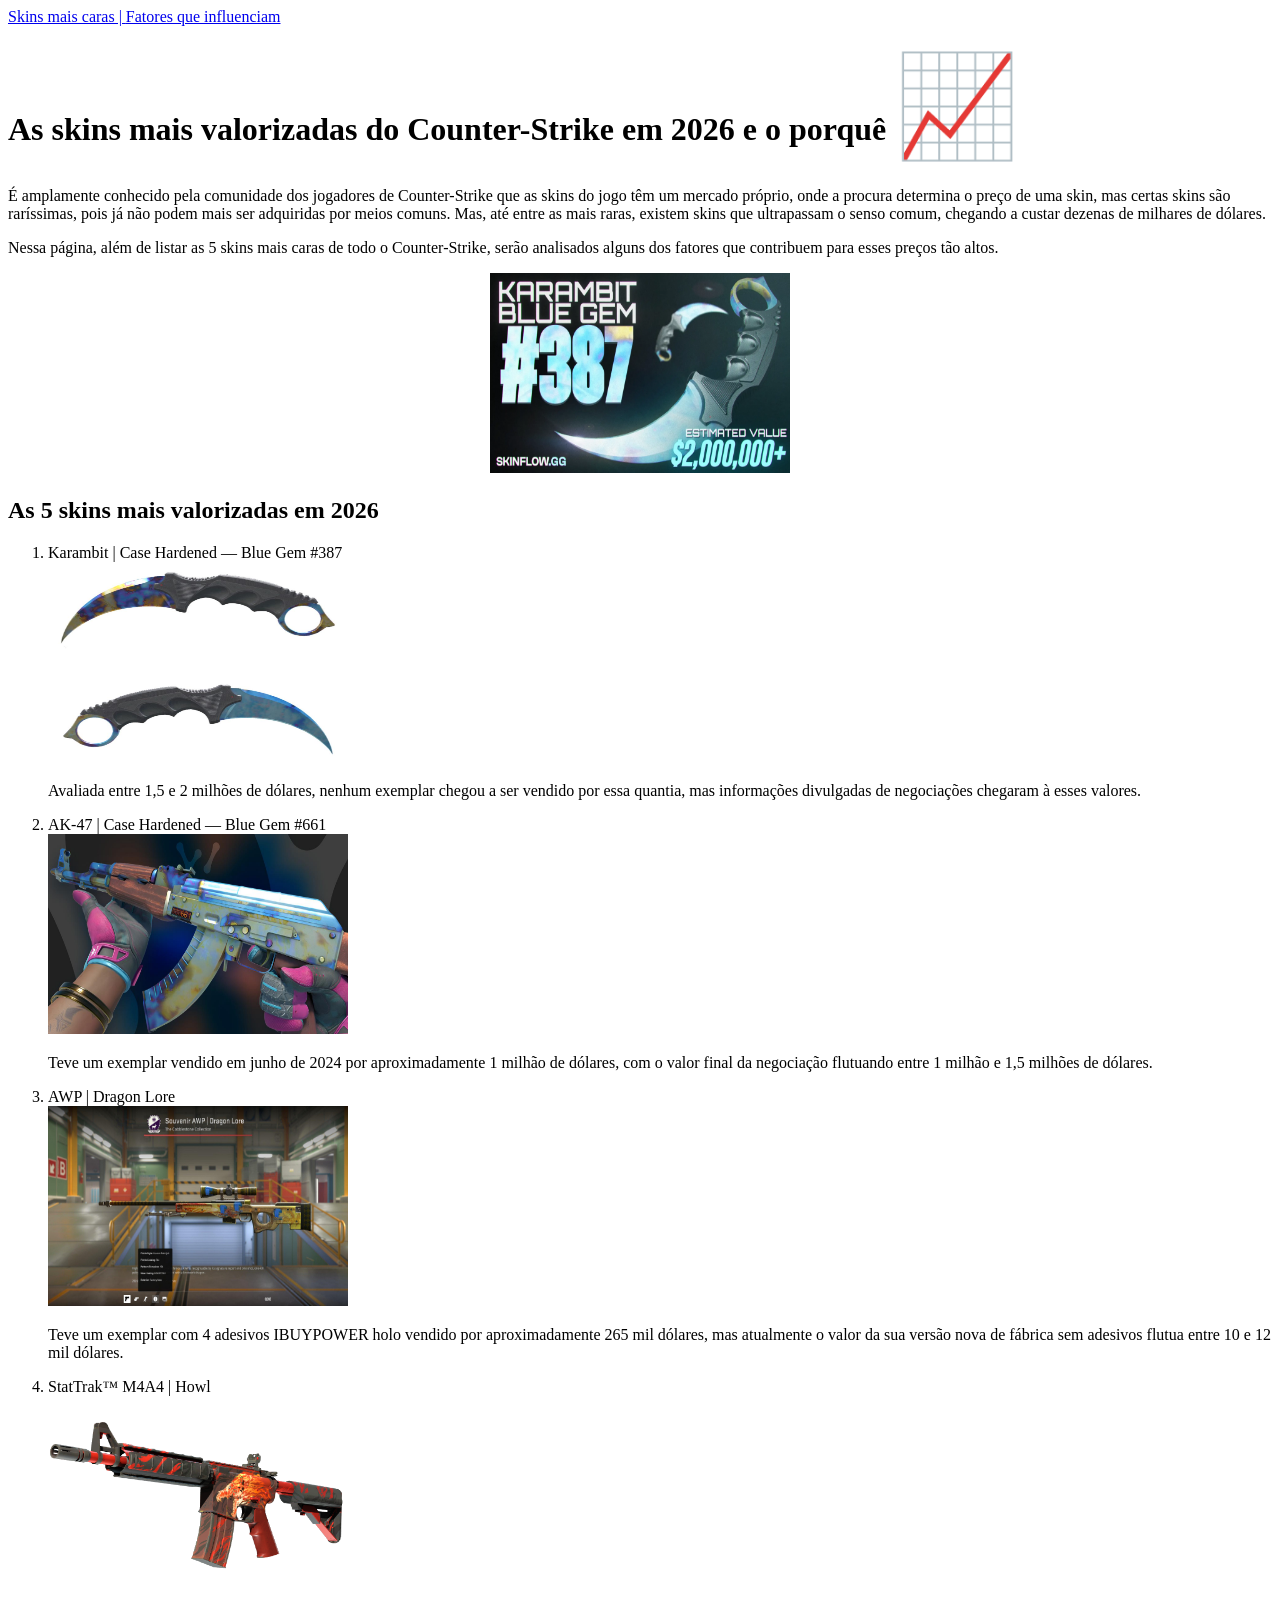
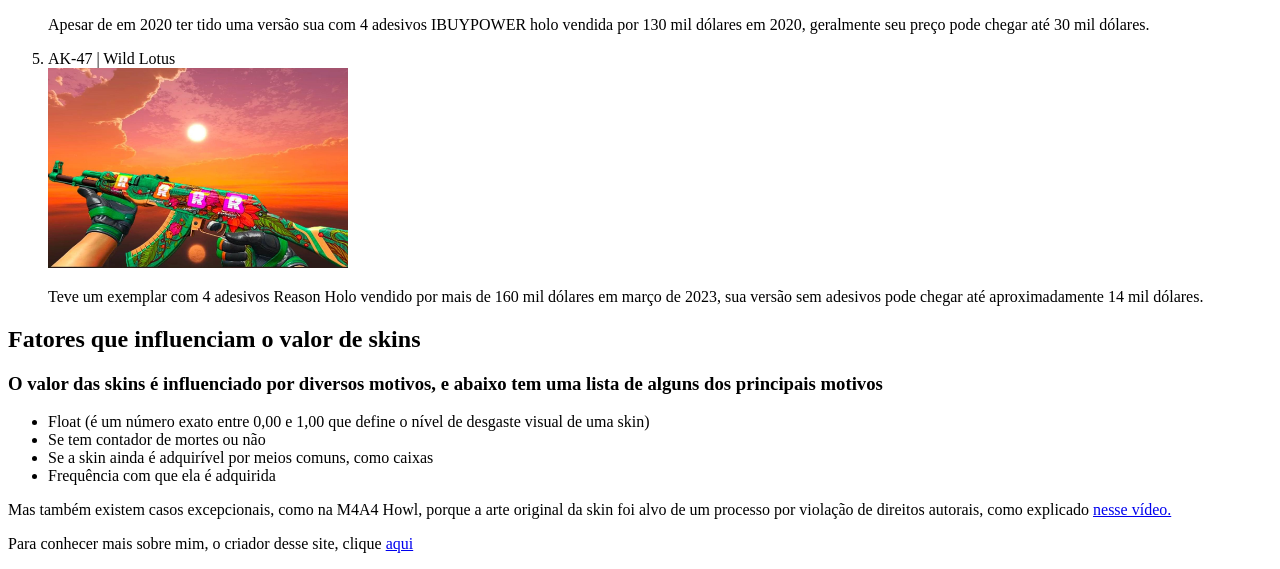
<file: Atividade01/index.html>
<!DOCTYPE html>
<html lang="pt-BR">

<head>
    <meta charset="UTF-8">
    <meta name="viewport" content="width=device-width, initial-scale=1.0">
    <title>Atividade 1: Skins mais valorizadas do Counter-Strike em 2026</title>
</head>

<body>
    <header>

        <nav>
            <!-- Os links abaixo permitem navegar diretamente para as seções da mesma página. -->
            <a href="#top5">Skins mais caras | </a>
            <a href="#fatores">Fatores que influenciam</a>
        </nav>

        <!-- O id="skin" identifica este título para ser acessado pelo nav -->
        <h1 id="skin">As skins mais valorizadas do Counter-Strike em 2026 e o porquê
            <span style='font-size:100px;'>&#128200;</span>
        </h1>

        <p>É amplamente conhecido pela comunidade dos jogadores de Counter-Strike que as skins do jogo têm um mercado
            próprio, onde a procura determina o preço de uma skin, mas certas skins são raríssimas, pois já não podem
            mais ser adquiridas por meios comuns. Mas, até entre as mais raras, existem skins que ultrapassam o senso
            comum, chegando a custar dezenas de milhares de dólares.</p>

        <p>Nessa página, além de listar as 5 skins mais caras de todo o Counter-Strike, serão analisados alguns dos
            fatores que contribuem para esses preços tão altos.</p>

        <div align="center">
            <!-- O atributo src indica o caminho do arquivo da imagem, enquanto alt descreve a imagem. -->
            <img src="./assets/a.webp" alt="Imagem da skin Karambit Case Hardened pattern 387" width="300" height="200">
        </div>
    </header>

    <main>

        <section>
            <!-- O id="top5" identifica este título para ser acessado pelo nav -->
            <h2 id="top5">As 5 skins mais valorizadas em 2026</h2>

            <ol>

                <li>Karambit | Case Hardened — Blue Gem #387</li>
                <!-- O src aponta para a imagem armazenada na pasta assets do projeto. -->
                <img src="./assets/karambit_blueGem.jpg" alt="Imagem da skin Karambit Case Hardened pattern 387"
                    width="300" height="200">

                <p>Avaliada entre 1,5 e 2 milhões de dólares, nenhum exemplar chegou a ser vendido por essa quantia, mas
                    informações divulgadas de negociações chegaram à esses valores.</p>

                <li>AK-47 | Case Hardened — Blue Gem #661</li>
                <img src="./assets/ak47_caseHardenedBlueGem.jpg" alt="Imagem da skin AK-47 Case Hardened pattern 661"
                    width="300" height="200">

                <p>Teve um exemplar vendido em junho de 2024 por aproximadamente 1 milhão de dólares, com o valor final
                    da negociação flutuando entre 1 milhão e 1,5 milhões de dólares.</p>

                <li>AWP | Dragon Lore</li>
                <img src="./assets/awp_dragonLore4Titans.jpg"
                    alt="Imagem da skin AWP Dragon Lore Souvenir com 4 adesivos Titan Holo" width="300" height="200">

                <p>Teve um exemplar com 4 adesivos IBUYPOWER holo vendido por aproximadamente 265 mil dólares, mas
                    atualmente o valor da sua versão nova de fábrica sem adesivos flutua entre 10 e 12 mil dólares.</p>

                <li>StatTrak™ M4A4 | Howl</li>
                <img src="./assets/m4a4_howl.png" alt="Imagem da skin M4A4 Howl StatTrak" width="300" height="200">

                <p>Apesar de em 2020 ter tido uma versão sua com 4 adesivos IBUYPOWER holo vendida por 130 mil dólares
                    em 2020, geralmente seu preço pode chegar até 30 mil dólares.</p>

                <li>AK-47 | Wild Lotus</li>
                <img src="./assets/ak47wildLotus.jpg" alt="Imagem da skin AK-47 Wild Lotus com 4 adesivos Reason Holo"
                    width="300" height="200">

                <p>Teve um exemplar com 4 adesivos Reason Holo vendido por mais de 160 mil dólares em março de 2023, sua
                    versão sem adesivos pode chegar até aproximadamente 14 mil dólares.</p>

            </ol>
        </section>

        <section>
            <!-- O id="fatores" identifica este título para ser acessado pelo nav -->
            <h2 id="fatores">Fatores que influenciam o valor de skins</h2>

            <h3>O valor das skins é influenciado por diversos motivos, e abaixo tem uma lista de alguns dos principais
                motivos</h3>

            <ul>
                <li>Float (é um número exato entre 0,00 e 1,00 que define o nível de desgaste visual de uma skin)</li>
                <li>Se tem contador de mortes ou não</li>
                <li>Se a skin ainda é adquirível por meios comuns, como caixas</li>
                <li>Frequência com que ela é adquirida</li>
            </ul>

            <p>Mas também existem casos excepcionais, como na M4A4 Howl, porque a arte original da skin foi alvo de um processo por violação de direitos autorais, como explicado <a href="https://www.youtube.com/watch?v=PUi4DTCVARE" target="_blank">nesse vídeo.</a>
            </p>
        </section>

        <footer>
            <p>Para conhecer mais sobre mim, o criador desse site, clique <a href="./me.html">aqui</a>
            </p>
        </footer>

    </main>

</body>

</html>
</file>
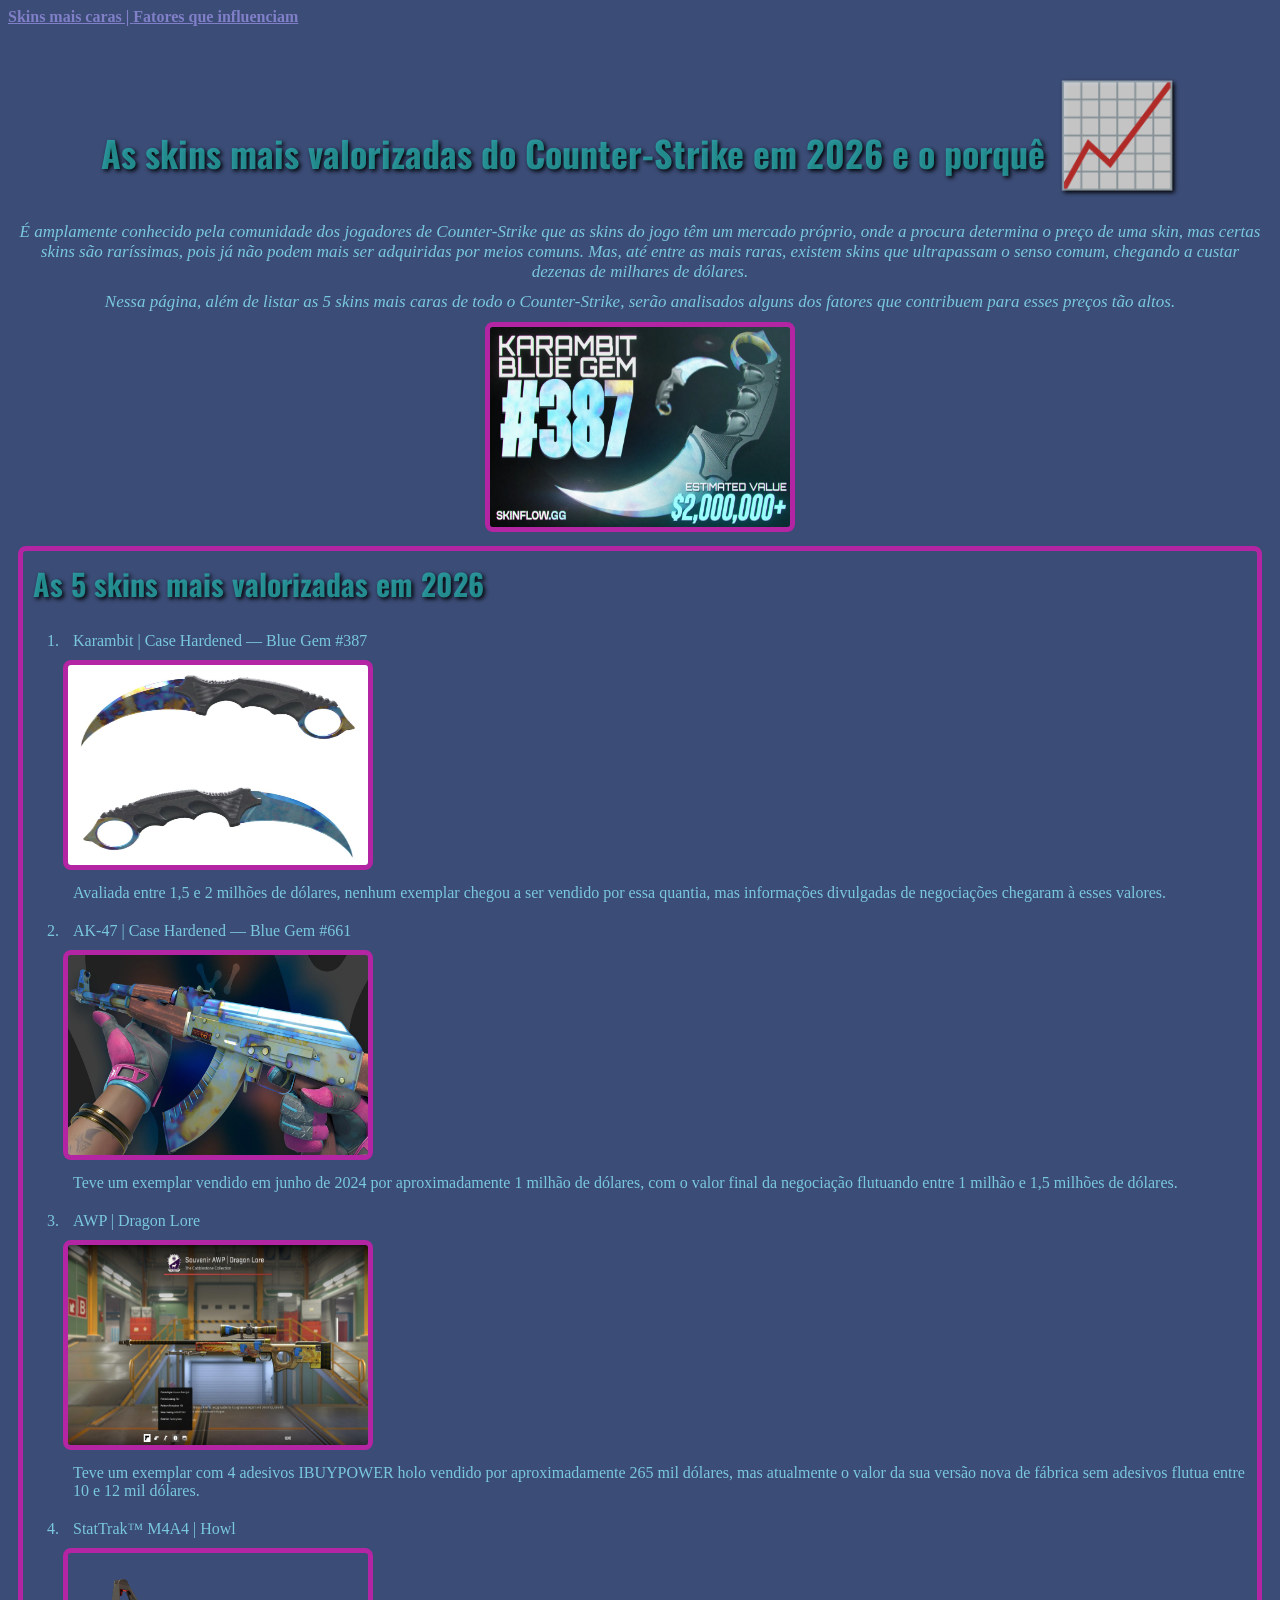
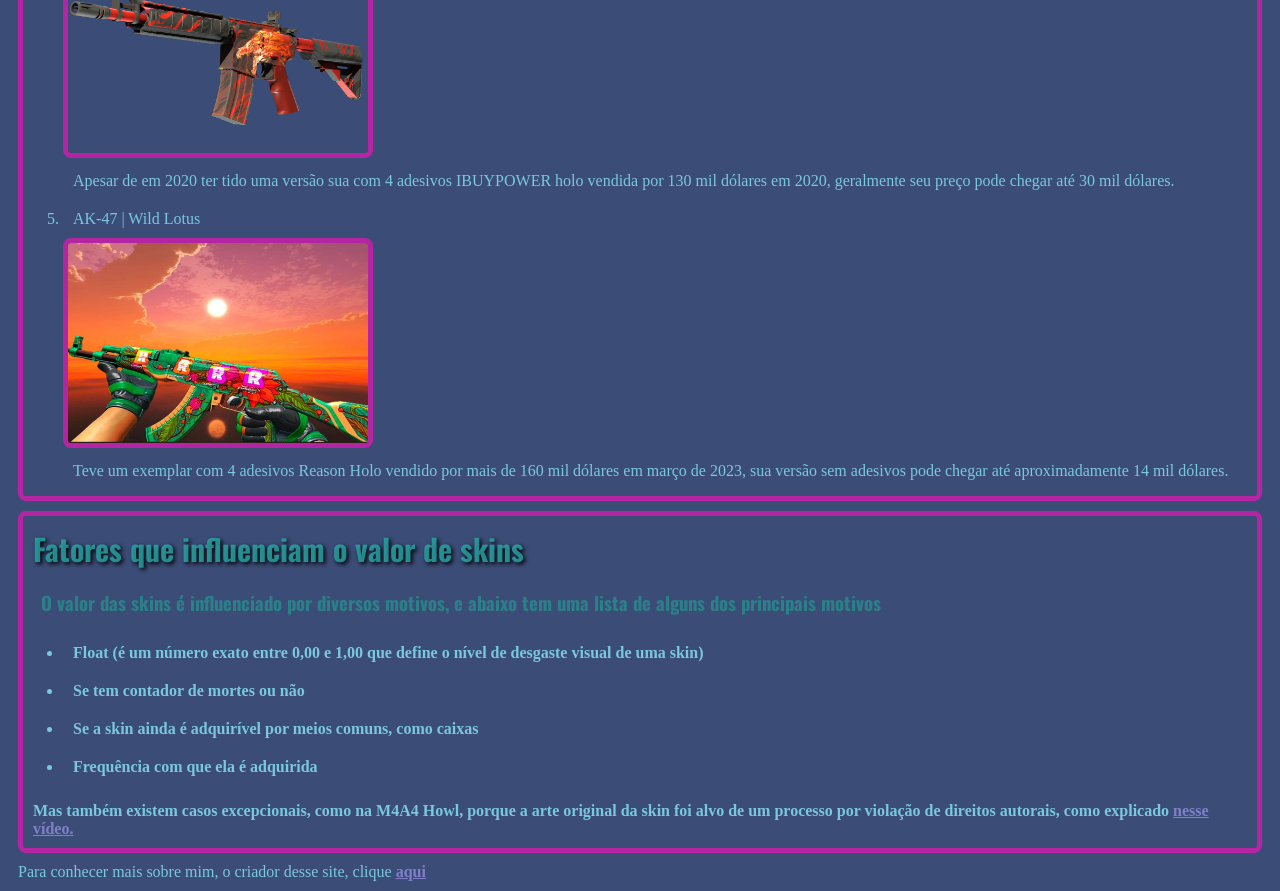
<file: Atividade02/index.html>
<!DOCTYPE html>
<html lang="pt-BR">

<head>
    <meta charset="UTF-8">
    <meta name="viewport" content="width=device-width, initial-scale=1.0">
    <title>Atividade 1: Skins mais valorizadas do Counter-Strike em 2026</title>
    <link rel="stylesheet" href="./style.css">
    <link rel="preconnect" href="https://fonts.googleapis.com">
    <link rel="preconnect" href="https://fonts.gstatic.com" crossorigin>
    <link href="https://fonts.googleapis.com/css2?family=Oswald:wght@200..700&display=swap" rel="stylesheet">
    <link rel="icon" type="image/png" href="./assets/logo.jpg">
</head>

<body>
    <header>

        <nav>
            <!-- Os links abaixo permitem navegar diretamente para as seções da mesma página. -->
            <a href="#top5">Skins mais caras | </a>
            <a href="#fatores">Fatores que influenciam</a>
        </nav>

        <!-- O id="skin" identifica este título para ser acessado pelo nav -->
        <h1 id="skin">As skins mais valorizadas do Counter-Strike em 2026 e o porquê
            <span style='font-size:100px;'>&#128200;</span>
        </h1>

        <p>É amplamente conhecido pela comunidade dos jogadores de Counter-Strike que as skins do jogo têm um mercado
            próprio, onde a procura determina o preço de uma skin, mas certas skins são raríssimas, pois já não podem
            mais ser adquiridas por meios comuns. Mas, até entre as mais raras, existem skins que ultrapassam o senso
            comum, chegando a custar dezenas de milhares de dólares.</p>

        <p>Nessa página, além de listar as 5 skins mais caras de todo o Counter-Strike, serão analisados alguns dos
            fatores que contribuem para esses preços tão altos.</p>

        <div align="center">
            <!-- O atributo src indica o caminho do arquivo da imagem, enquanto alt descreve a imagem. -->
            <img src="./assets/a.webp" alt="Imagem da skin Karambit Case Hardened pattern 387" width="300" height="200">
        </div>
    </header>

    <main>

        <section>
            <!-- O id="top5" identifica este título para ser acessado pelo nav -->
            <h2 id="top5">As 5 skins mais valorizadas em 2026</h2>

            <ol>

                <li>Karambit | Case Hardened — Blue Gem #387</li>
                <!-- O src aponta para a imagem armazenada na pasta assets do projeto. -->
                <img src="./assets/karambit_blueGem.jpg" alt="Imagem da skin Karambit Case Hardened pattern 387"
                    width="300" height="200">

                <p>Avaliada entre 1,5 e 2 milhões de dólares, nenhum exemplar chegou a ser vendido por essa quantia, mas
                    informações divulgadas de negociações chegaram à esses valores.</p>

                <li>AK-47 | Case Hardened — Blue Gem #661</li>
                <img src="./assets/ak47_caseHardenedBlueGem.jpg" alt="Imagem da skin AK-47 Case Hardened pattern 661"
                    width="300" height="200">

                <p>Teve um exemplar vendido em junho de 2024 por aproximadamente 1 milhão de dólares, com o valor final
                    da negociação flutuando entre 1 milhão e 1,5 milhões de dólares.</p>

                <li>AWP | Dragon Lore</li>
                <img src="./assets/awp_dragonLore4Titans.jpg"
                    alt="Imagem da skin AWP Dragon Lore Souvenir com 4 adesivos Titan Holo" width="300" height="200">

                <p>Teve um exemplar com 4 adesivos IBUYPOWER holo vendido por aproximadamente 265 mil dólares, mas
                    atualmente o valor da sua versão nova de fábrica sem adesivos flutua entre 10 e 12 mil dólares.</p>

                <li>StatTrak™ M4A4 | Howl</li>
                <img src="./assets/m4a4_howl.png" alt="Imagem da skin M4A4 Howl StatTrak" width="300" height="200">

                <p>Apesar de em 2020 ter tido uma versão sua com 4 adesivos IBUYPOWER holo vendida por 130 mil dólares
                    em 2020, geralmente seu preço pode chegar até 30 mil dólares.</p>

                <li>AK-47 | Wild Lotus</li>
                <img src="./assets/ak47wildLotus.jpg" alt="Imagem da skin AK-47 Wild Lotus com 4 adesivos Reason Holo"
                    width="300" height="200">

                <p>Teve um exemplar com 4 adesivos Reason Holo vendido por mais de 160 mil dólares em março de 2023, sua
                    versão sem adesivos pode chegar até aproximadamente 14 mil dólares.</p>

            </ol>
        </section>

        <section>
            <!-- O id="fatores" identifica este título para ser acessado pelo nav -->
            <h2 id="fatores">Fatores que influenciam o valor de skins</h2>

            <h3>O valor das skins é influenciado por diversos motivos, e abaixo tem uma lista de alguns dos principais
                motivos</h3>

            <ul class="lista">
                <li>Float (é um número exato entre 0,00 e 1,00 que define o nível de desgaste visual de uma skin)</li>
                <li>Se tem contador de mortes ou não</li>
                <li>Se a skin ainda é adquirível por meios comuns, como caixas</li>
                <li>Frequência com que ela é adquirida</li>
            </ul>

            <p id="exceção">Mas também existem casos excepcionais, como na M4A4 Howl, porque a arte original da skin foi alvo de um
                processo por violação de direitos autorais, como explicado <a
                    href="https://www.youtube.com/watch?v=PUi4DTCVARE" target="_blank">nesse vídeo.</a>
            </p>
        </section>

        <footer>
            <p>Para conhecer mais sobre mim, o criador desse site, clique <a href="./me.html">aqui</a>
            </p>
        </footer>

    </main>

</body>

</html>
</file>
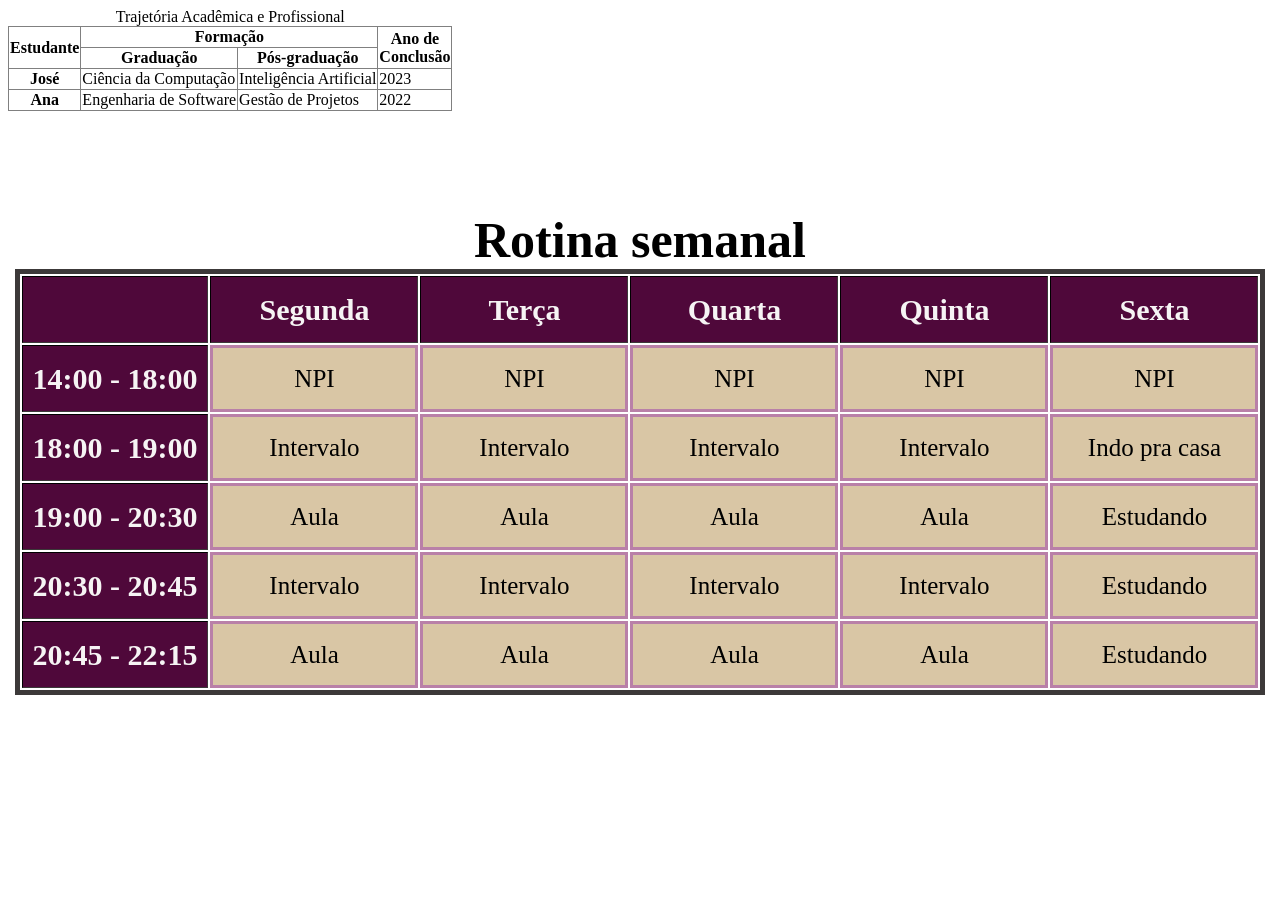
<file: Atividade04/index.html>
<!DOCTYPE html>
<html lang="en">

<head>
    <meta charset="UTF-8">
    <meta name="viewport" content="width=device-width, initial-scale=1.0">
    <title>Tabelas</title>
    <link rel="stylesheet" href="./style.css">
    <link rel="icon" type="image/png" href="./assets/b.png">
</head>

<body>
    <table border="1" id="tabela1">
        <caption>Trajetória Acadêmica e Profissional</caption>

        <thead>
            <tr>
                <th rowspan="2">Estudante</th>
                <th colspan="2">Formação</th>
                <th rowspan="2">Ano de<br>Conclusão</th>
            </tr>
            <tr>
                <th>Graduação</th>
                <th>Pós-graduação</th>
            </tr>
        </thead>

        <tbody>
            <tr>
                <th>José</th>
                <td>Ciência da Computação</td>
                <td>Inteligência Artificial</td>
                <td>2023</td>
            </tr>

            <tr>
                <th>Ana</th>
                <td>Engenharia de Software</td>
                <td>Gestão de Projetos</td>
                <td>2022</td>
            </tr>
        </tbody>
    </table>

    <table border="1" class="tabela2">
        <caption>Rotina semanal</caption>

        <thead>
            <tr>
                <th></th>
                <th rowspan="2">Segunda</th>
                <th rowspan="2">Terça</th>
                <th rowspan="2">Quarta</th>
                <th rowspan="2">Quinta</th>
                <th rowspan="2">Sexta</th>
            </tr>
        </thead>

        <tbody>
            
            <tr>
                <th>14:00 - 18:00</th>
                <td>NPI</td>
                <td>NPI</td>
                <td>NPI</td>
                <td>NPI</td>
                <td>NPI</td>
            </tr>

            <tr>
                <th>18:00 - 19:00</th>
                <td>Intervalo</td>
                <td>Intervalo</td>
                <td>Intervalo</td>
                <td>Intervalo</td>
                <td>Indo pra casa</td>
            </tr>

            <tr>
                <th>19:00 - 20:30</th>
                <td>Aula</td>
                <td>Aula</td>
                <td>Aula</td>
                <td>Aula</td>
                <td>Estudando</td>
            </tr>

            <tr>
                <th>20:30 - 20:45</th>
                <td>Intervalo</td>
                <td>Intervalo</td>
                <td>Intervalo</td>
                <td>Intervalo</td>
                <td>Estudando</td>
            </tr>

            <tr>
                <th>20:45 - 22:15</th>
                <td>Aula</td>
                <td>Aula</td>
                <td>Aula</td>
                <td>Aula</td>
                <td>Estudando</td>
            </tr>
        </tbody>


    </table>

</body>

</html>
</file>
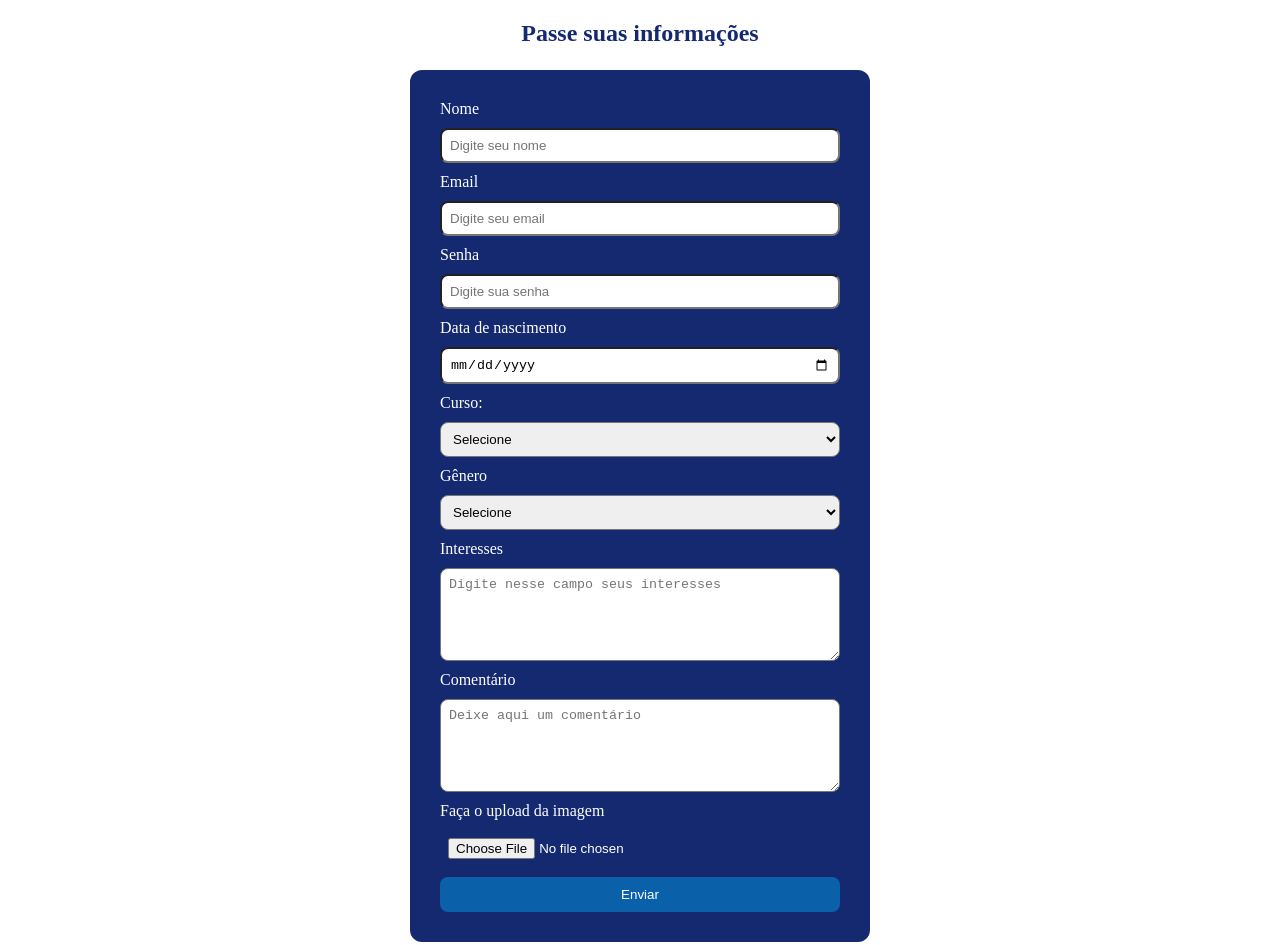
<file: Atividade05/index.html>
<!DOCTYPE html>
<html lang="pt-BR">

<head>
    <meta charset="UTF-8">
    <meta name="viewport" content="width=device-width, initial-scale=1.0">
    <title>Formulários</title>

    <style>
        h1 {
            text-align: center;
            color: rgb(20, 41, 111);
        }

        body {
            margin: 0;
            padding: 0;
            min-height: 100vh;

            display: flex;
            justify-content: center;
            align-items: center;
        }

        form {
            display: flex;
            flex-direction: column;
            gap: 10px;
            width: 400px;
            padding: 20px;
        }

        #formulario {
            display: flex;
            flex-direction: column;
            align-items: center;
            justify-content: center;
            padding: 10px;
            border: solid;
            border-radius: 15px;
            background-color: rgb(20, 41, 111);
            color: white;
        }

        input,
        select,
        textarea {
            width: 100%;
            padding: 8px;
            border-radius: 8px;
            box-sizing: border-box;
        }

        button {
            background-color: rgb(11, 96, 170);
            color: white;
            padding: 10px 20px;
            border: none;
            border-radius: 8px;
            cursor: pointer;
        }

        button:hover {
            background-color: rgb(16, 131, 232);
        }

        input:focus,
        textarea:focus,
        select:focus {
            border-color: rgb(80, 80, 89);
            border-width: 2px;
        }

        @media (max-width: 600px) {

            form {
                width: 90%;
                padding: 15px;
            }

        }
    </style>
</head>

<body>
    <section>
        <h1>Passe suas informações</h1>
        <div id="formulario">
            <form>
                <label for="nome">Nome</label>
                <input type="text" id="nome" name="nome" placeholder="Digite seu nome">


                <label for="email">Email</label>
                <input type="email" id="email" name="email" placeholder="Digite seu email">

                <label for="senha">Senha</label>
                <input type="password" id="senha" name="senha" placeholder="Digite sua senha">

                <label for="dataDeNascimento">Data de nascimento</label>
                <input type="date" id="dataDeNascimento" name="dataDeNascimento">

                <label for="curso">Curso:</label>
                <select id="curso" name="curso">
                    <option value="">Selecione</option>
                    <option value="ensw">Engenharia de Software</option>
                    <option value="ads">Análise e Desenvolvimento de Sistemas</option>
                    <option value="cc">Ciência da Computação</option>
                </select>

                <label for="genero">Gênero</label>
                <select id="genero" name="genero">
                    <option value="">Selecione</option>
                    <option value="masculino">Masculino</option>
                    <option value="feminino">Feminino</option>
                    <option value="outro">Outro</option>
                    <option value="pnr">Prefiro não responder</option>
                </select>

                <label for="interesses">Interesses</label>
                <textarea id="interesses" name="interesses" rows="5" cols="30"
                    placeholder="Digite nesse campo seus interesses"></textarea>

                <label for="comentario">Comentário</label>
                <textarea id="comentarios" name="comentarios" rows="5" cols="30"
                    placeholder="Deixe aqui um comentário"></textarea>


                <label for="imagem">Faça o upload da imagem</label>
                <input type="file" id="imagem" name="imagem">

                <button type="submit">Enviar</button>
            </form>
        </div>
    </section>


</body>

</html>
</file>
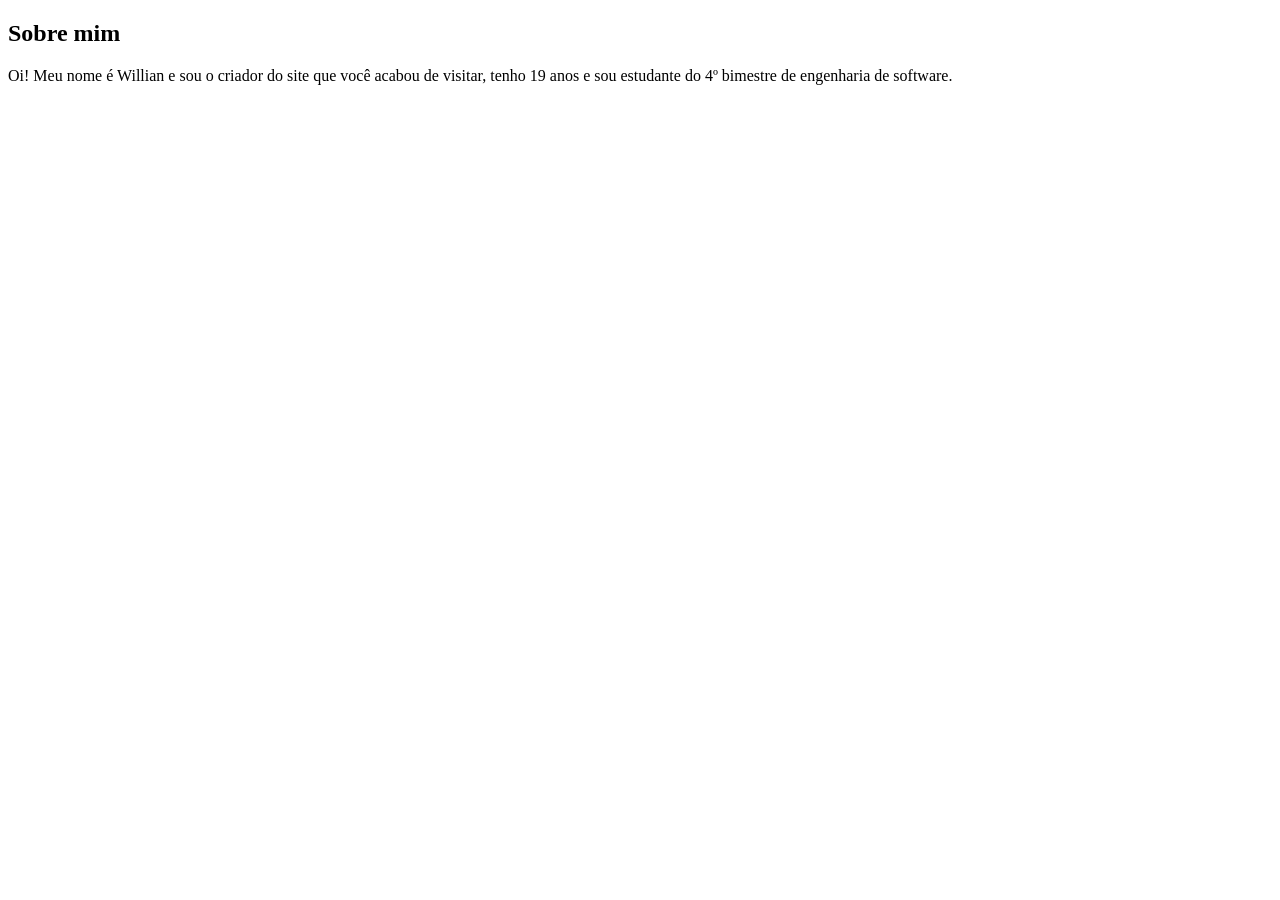
<file: Atividade01/me.html>
<!DOCTYPE html>
<html lang="pt-BR">
<head>
    <meta charset="UTF-8">
    <meta name="viewport" content="width=device-width, initial-scale=1.0">
    <title>OI! Criador aqui</title>
</head>
<body>

    <section>

        <h1>Sobre mim</h1>

        <p>Oi! Meu nome é Willian e sou o criador do site que você acabou de visitar, tenho 19 anos e sou estudante do 4º bimestre de engenharia de software. </p>
    </section>
    
</body>
</html>
</file>
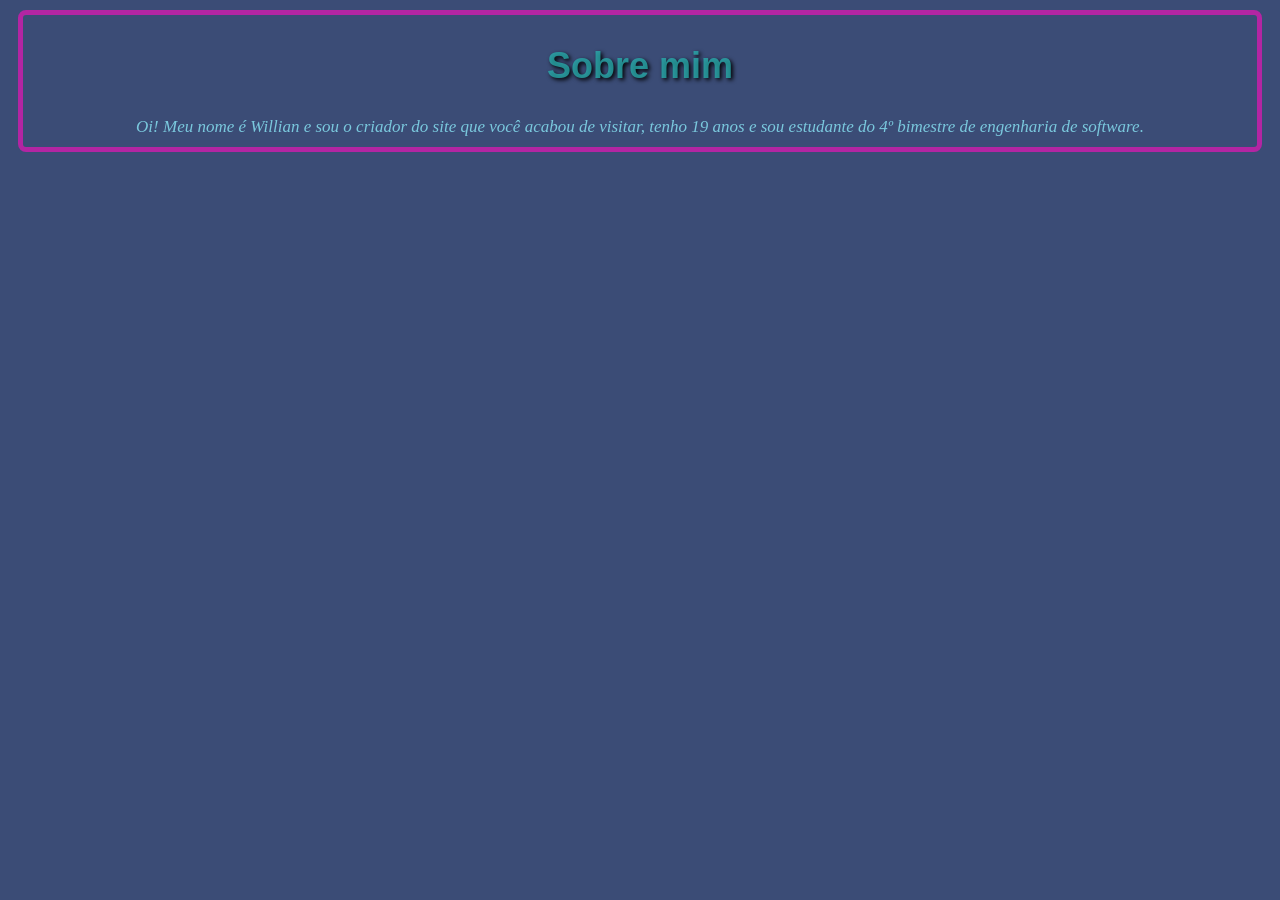
<file: Atividade02/me.html>
<!DOCTYPE html>
<html lang="pt-BR">
<head>
    <meta charset="UTF-8">
    <meta name="viewport" content="width=device-width, initial-scale=1.0">
    <title>OI! Criador aqui</title>
    <link rel="stylesheet" href="./style.css">
</head>
<body>

    <section>

        <!-- Titulo da seção -->
        <h1>Sobre mim</h1>

        <!-- Parágrafo de apresentação -->
        <p>Oi! Meu nome é Willian e sou o criador do site que você acabou de visitar, tenho 19 anos e sou estudante do 4º bimestre de engenharia de software. </p>
    </section>
    
</body>
</html>
</file>
<file: Atividade02/style.css>
body {
    background-color: #3b4c76;
}

/* Muda a cor, tipo e tamanho de fonte, centraliza o texto e adiciona sombra */
h1 {
    color: #29b0b0c4;
    font-family: "Oswald", sans-serif;
    font-size: 36px;
    text-align: center;
    text-shadow: 2px 2px 4px #000000;
}

h2 {
    color: #29b0b0c4;
    font-family: "Oswald", sans-serif;
    text-shadow: 2px 2px 4px #000000;
    font-size: 30px;
    margin: 10px;
}

h3 {
    color: #278f8fc4;
    font-family: "Oswald", sans-serif;
    margin: 18px;
}

p {
    margin: 10px;
}

p, li {
    color: rgb(122, 200, 221);
}

/* deixa o parágrafo de id exceção em negrito */
#exceção {
    font-weight: bold;
}

.lista {
    font-weight: bold;

}

/* os parágrafos que vem depois de h1 vão ficar com estilo itálico */
h1 ~ p {
    font-style: italic;
    text-align: center;
    font-size: 17px;
}

img {
    border-width: 5px;
    border-style: solid;
    border-color: rgb(179, 37, 163);
    border-radius: 8px; 
}

li {
    padding: 10px;
}

section {
    margin: 10px;
    border: 5px solid rgb(179, 37, 163);
    border-radius: 8px;
}

/* Muda a cor do link e deixa em negrito */
a {
    color: #807fc8;
    font-weight: bold;

}
</file>
<file: Atividade04/style.css>
#tabela1 {
    border-collapse: collapse;
    margin-bottom: 100px;
}

.tabela2 {
    margin-left: auto;
    margin-right: auto;
    border: solid;
    border-color: #3c3939;
    border-width: 5px;
}

.tabela2 th {
    background-color: #4f083a;
    padding: 10px;
    color: rgb(246, 244, 244);
    font-size: 30px;
    height: 45px;
}

.tabela2 td {
    text-align: center;
    background-color: #d9c6a5;
    font-size: 25px;
    width: 200px;
    border: solid;
    border-color: #b980a8;
}

.tabela2 caption {
    font-size: 50px;
    font-weight: bold;
}
</file>
